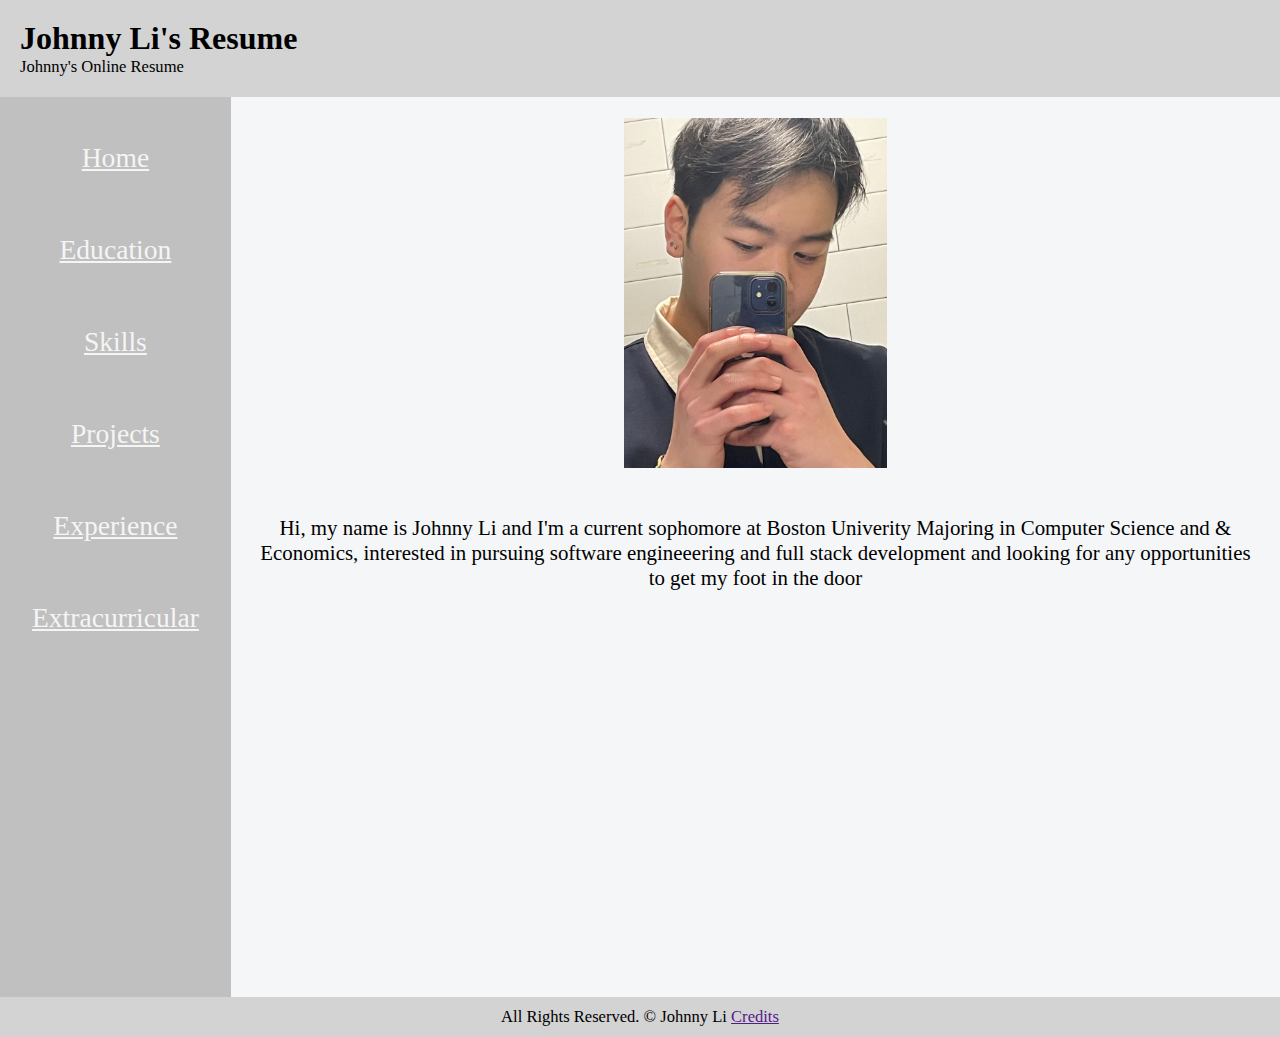
<file: index.html>
<!DOCTYPE html>
<html lang="en">
  <head>
      <meta charset="UTF-8">
      <title>Home | Johnny Li</title>
      <link rel="stylesheet" text="text/css" href="style.css">
  </head>
  <body>
    <div id="pagewrap">

      <header>
        <h1>Johnny Li's Resume</h1>
        <p>Johnny's Online Resume</p>
      </header>

      <div id="navmain">
        <nav>
          <ul>
            <li><a href="index.html">Home</a></li>
            <li><a href="edu.html">Education</a> </li>
            <li><a href="skills.html">Skills</a> </li>
            <li><a href="projects.html">Projects</a> </li>
            <li><a href="experience.html">Experience</a></li>
            <li><a href="extra.html">Extracurricular</a></li>
          </ul>
        </nav>

        <main>
          <img src="IMG_6457.jpeg" alt="Johnny Li's picture">
          <p> Hi, my name is Johnny Li and I'm a current sophomore at Boston Univerity Majoring in Computer Science and & Economics,
            interested in pursuing software engineeering and full stack development and looking for any opportunities to get my foot in the door</p>
        </main>

      </div>

      <footer>
        <p>All Rights Reserved. &#169; Johnny Li  <a href="">Credits</a></p>
      </footer>

    </div>
  </body>
</html>
</file>
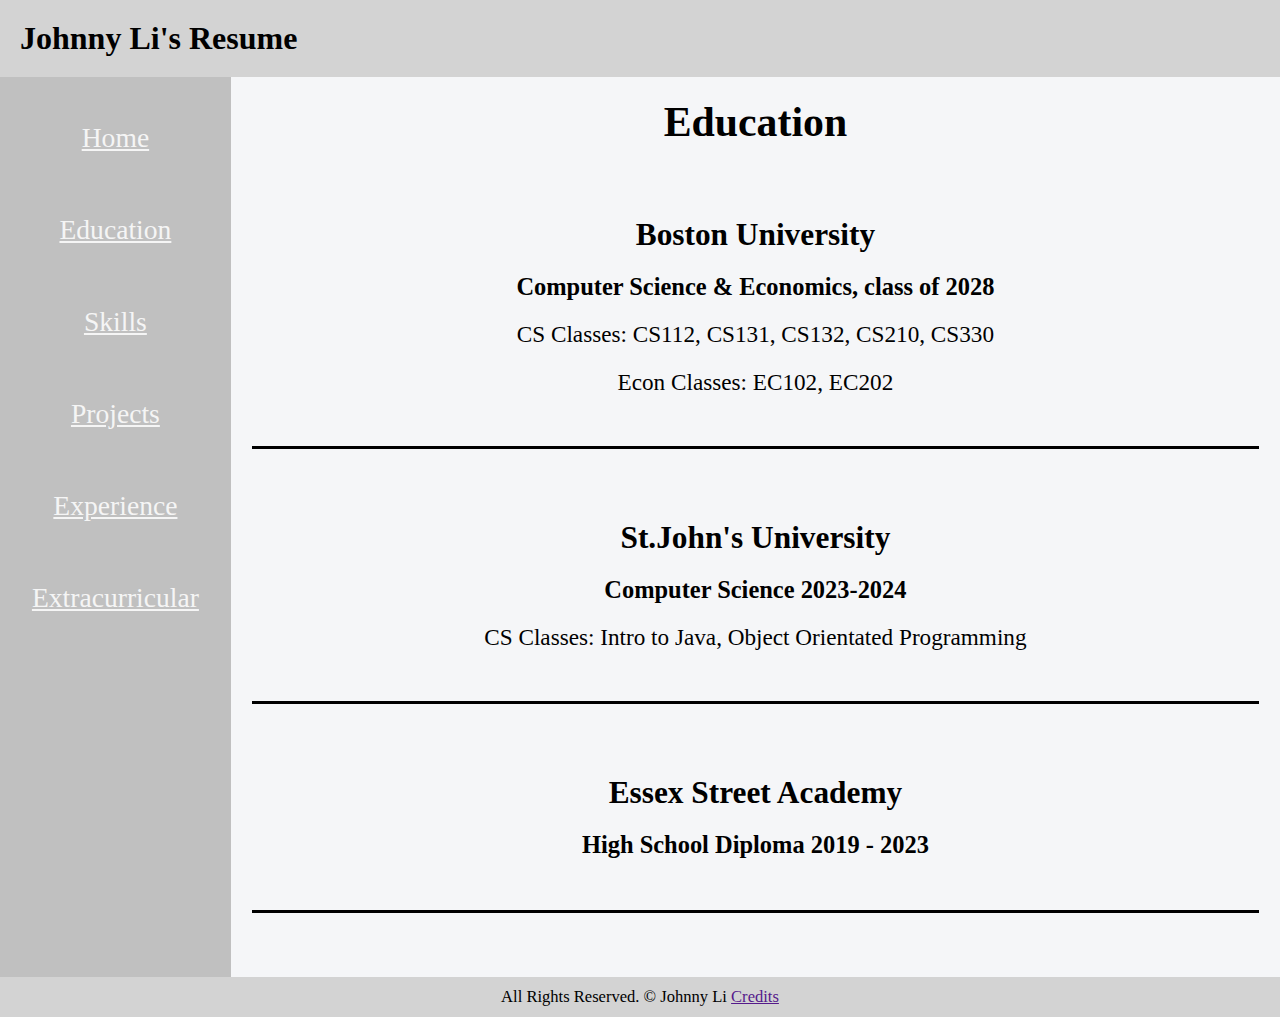
<file: edu.html>
<!DOCTYPE html>
<html lang="en">
    <head>
        <meta charset="UTF-8">
        <title>Home | Johnny Li</title>
        <link rel="stylesheet" text="text/css" href="style.css">
    </head>
    <body>
        <div id="pagewrap">

            <header>
                <h1>Johnny Li's Resume</h1>
            </header>

            <div id="navmain">

                <nav>
                    <ul>
                        <li><a href="index.html">Home</a></li>
                        <li><a href="edu.html">Education</a> </li>
                        <li><a href="skills.html">Skills</a> </li>
                        <li><a href="projects.html">Projects</a> </li>
                        <li><a href="experience.html">Experience</a></li>
                        <li><a href="extra.html">Extracurricular</a></li>
                    </ul>
                </nav>

                <main id="edumain">
                    <h1 id = edutitle>Education</h1>
                    <div class="edusections">
                        <h2 class = "School">Boston University</h2>
                        <h3 class = "yearmajor">Computer Science & Economics, class of 2028</h3>

                        <p class = "csclasses">CS Classes: CS112, CS131, CS132, CS210, CS330</p>
                        <p id = "econclasses">Econ Classes: EC102, EC202</p>
                    </div>

                    <div class="edusections">
                        <h2 class = "School">St.John's University</h2>
                        <h3 class = "yearmajor">Computer Science 2023-2024</h3>

                        <p class = "csclasses">CS Classes: Intro to Java, Object Orientated Programming</p>
                    </div>

                    <div class="edusections">
                        <h2 class = "School">Essex Street Academy</h2>
                        <h3 class = "yearmajor">High School Diploma 2019 - 2023</h3>
                    </div>

                </main>

            </div>

            <footer>
                <p>All Rights Reserved. &#169; Johnny Li  <a href="">Credits</a></p>
            </footer>

        </div>
    </body>
</html>
</file>
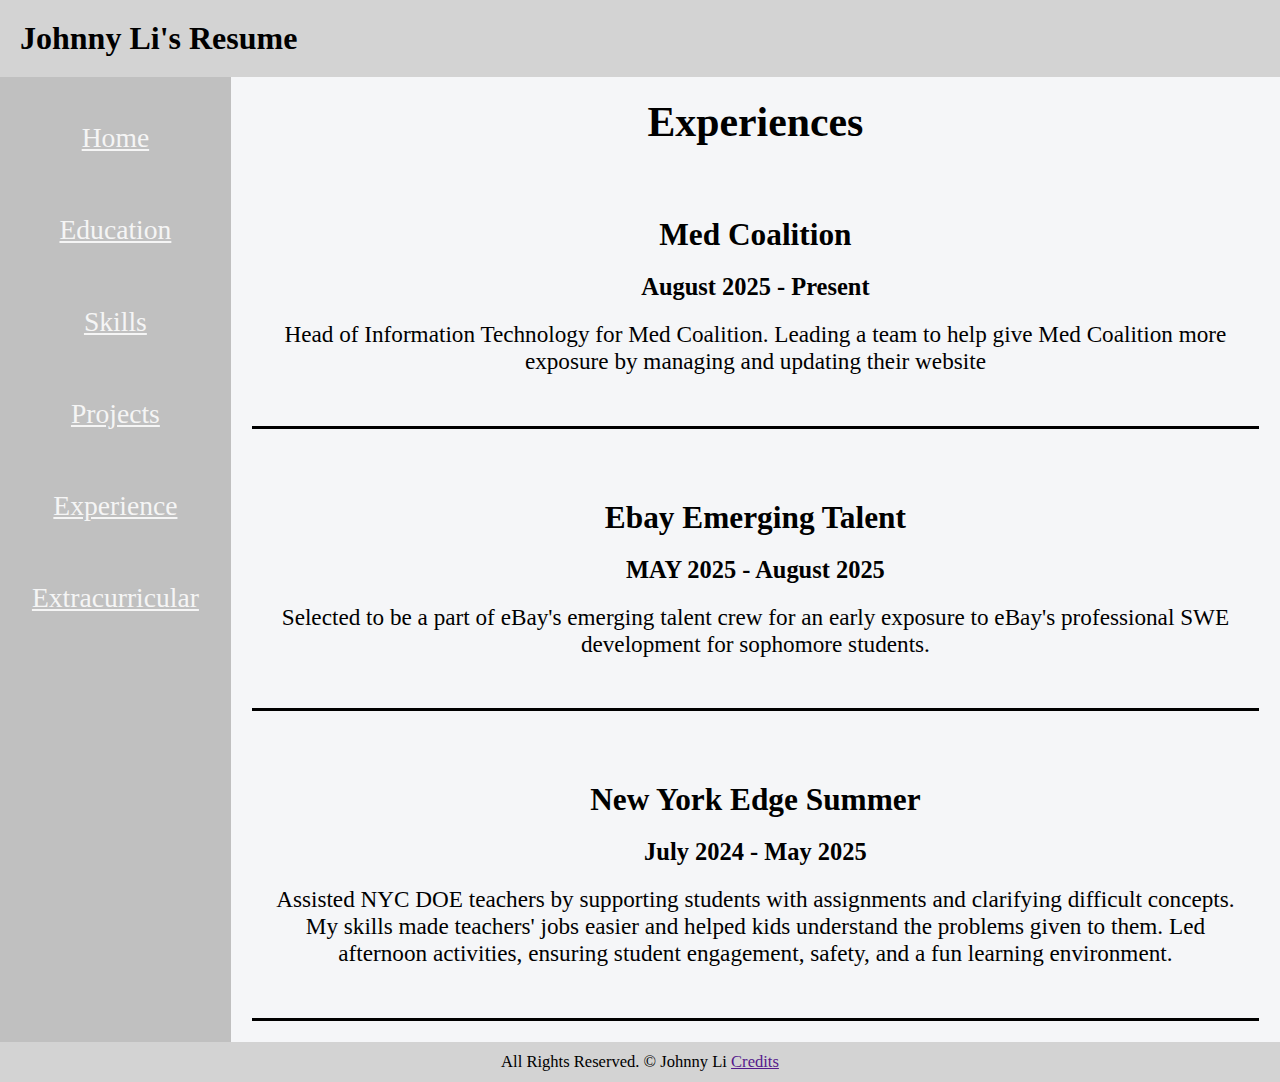
<file: experience.html>
<!DOCTYPE html>
<html lang="en">
  <head>
    <meta charset="UTF-8">
    <title>Home | Johnny Li</title>
    <link rel="stylesheet" text="text/css" href="style.css">
  </head>
  <body>
    <div id="pagewrap">

      <header>
        <h1>Johnny Li's Resume</h1>
      </header>

      <div id="navmain">

        <nav>
          <ul>
            <li><a href="index.html">Home</a></li>
            <li><a href="edu.html">Education</a> </li>
            <li><a href="skills.html">Skills</a> </li>
            <li><a href="projects.html">Projects</a> </li>
            <li><a href="experience.html">Experience</a></li>
            <li><a href="extra.html">Extracurricular</a></li>
          </ul>
        </nav>

        <main id="expmain">

          <h1 id="exptitle">Experiences</h1>
          <div class="expsections">
            <h2 id="medcoalition">Med Coalition</h2>
            <h3 class="expdate">August 2025 - Present</h3>
            <p class="expbio">Head of Information Technology for Med Coalition. Leading a team to help give
              Med Coalition more exposure by managing and updating their website</p>
          </div>

          <div class="expsections">
            <h2 id="eBay">Ebay Emerging Talent</h2>
            <h3 class="expdate">MAY 2025 - August 2025</h3>
            <p class="expbio">Selected to be a part of eBay's emerging talent crew for an early exposure to eBay's
              professional SWE development for sophomore students.</p>
          </div>

          <div class="expsections">
          <h2 id="NYC Edge">New York Edge Summer</h2>
          <h3 class="expdate">July 2024 - May 2025</h3>
          <p class="expbio">Assisted NYC DOE teachers by supporting students with assignments and clarifying difficult concepts.
            My skills made teachers' jobs easier and helped kids understand the problems given to them.
            Led afternoon activities, ensuring student engagement, safety, and a fun learning environment.</p>
          </div>
        </main>

      </div>

      <footer>
        <p>All Rights Reserved. &#169; Johnny Li  <a href="">Credits</a></p>
      </footer>

    </div>
  </body>
</html>
</file>
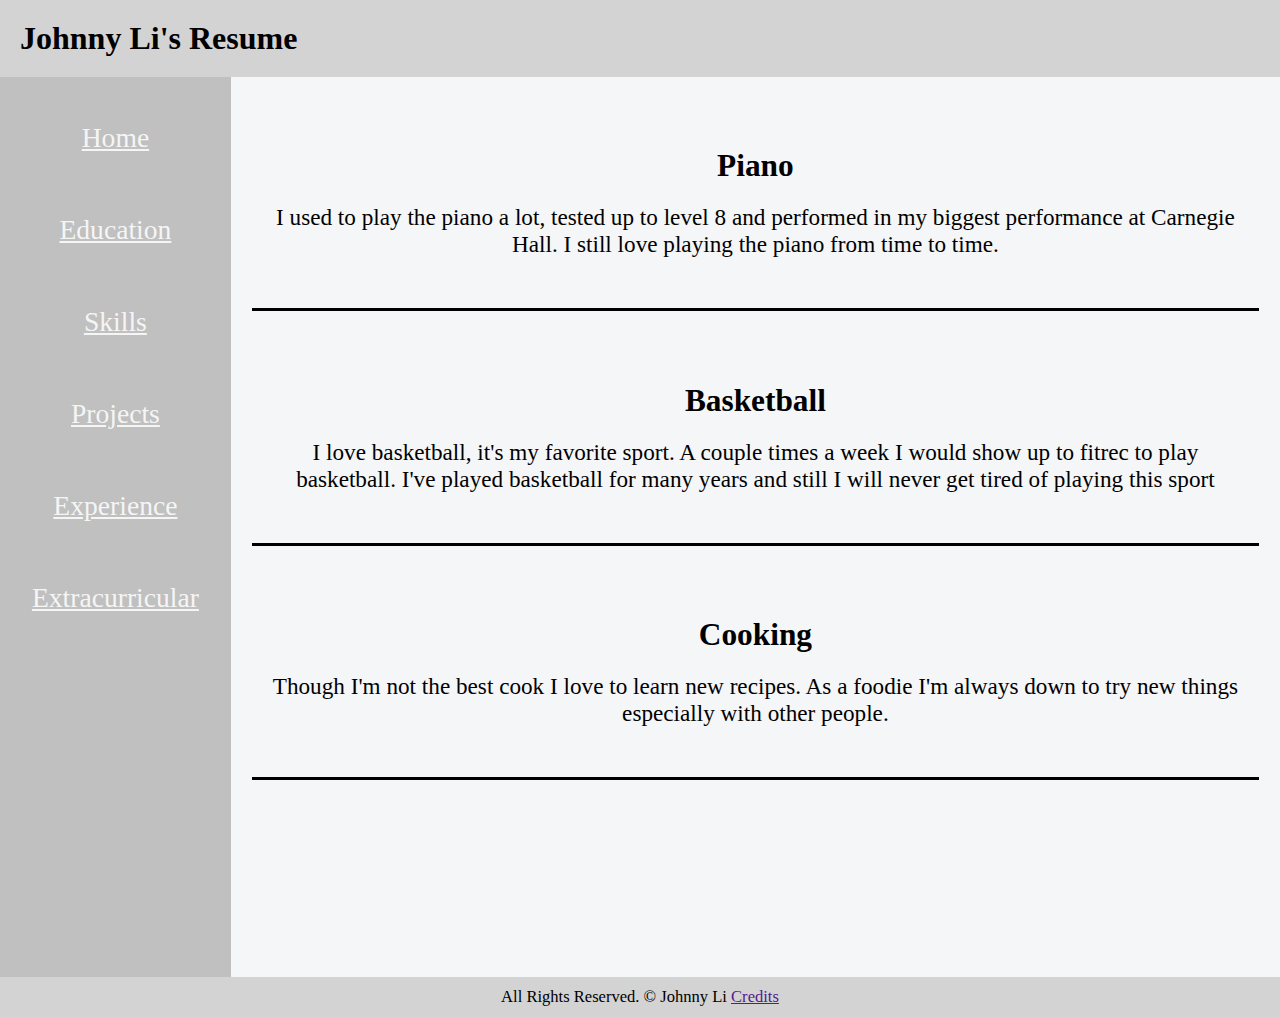
<file: extra.html>
<!DOCTYPE html>
<html lang="en">
    <head>
        <meta charset="UTF-8">
        <title>Home | Johnny Li</title>
        <link rel="stylesheet" text="text/css" href="style.css">
    </head>
    <body>
        <div id="pagewrap">

            <header>
                <h1>Johnny Li's Resume</h1>
            </header>

            <div id="navmain">

                <nav>
                    <ul>
                        <li><a href="index.html">Home</a></li>
                        <li><a href="edu.html">Education</a> </li>
                        <li><a href="skills.html">Skills</a> </li>
                        <li><a href="projects.html">Projects</a> </li>
                        <li><a href="experience.html">Experience</a></li>
                        <li><a href="extra.html">Extracurricular</a></li>

                    </ul>
                </nav>

                <main>
                    <div class="extrasections">
                        <h2 class="extratitle">Piano</h2>
                        <p class="extrabio">I used to play the piano a lot, tested up to level 8 and
                            performed in my biggest performance at Carnegie Hall. I still love playing the piano from
                            time to time.</p>
                    </div>

                    <div class="extrasections">
                        <h2 class="extratitle">Basketball</h2>
                        <p class="extrabio">I love basketball, it's my favorite sport. A couple times a week
                            I would show up to fitrec to play basketball. I've played basketball for many years
                            and still I will never get tired of playing this sport</p>
                    </div>

                    <div class="extrasections">
                        <h2 class="extratitle">Cooking</h2>
                        <p class="extrabio">Though I'm not the best cook I love to learn new recipes. As a foodie
                            I'm always down to try new things especially with other people.</p>
                    </div>



                </main>

            </div>

            <footer>
                <p>All Rights Reserved. &#169; Johnny Li  <a href="">Credits</a></p>
            </footer>

        </div>
    </body>
</html>
</file>
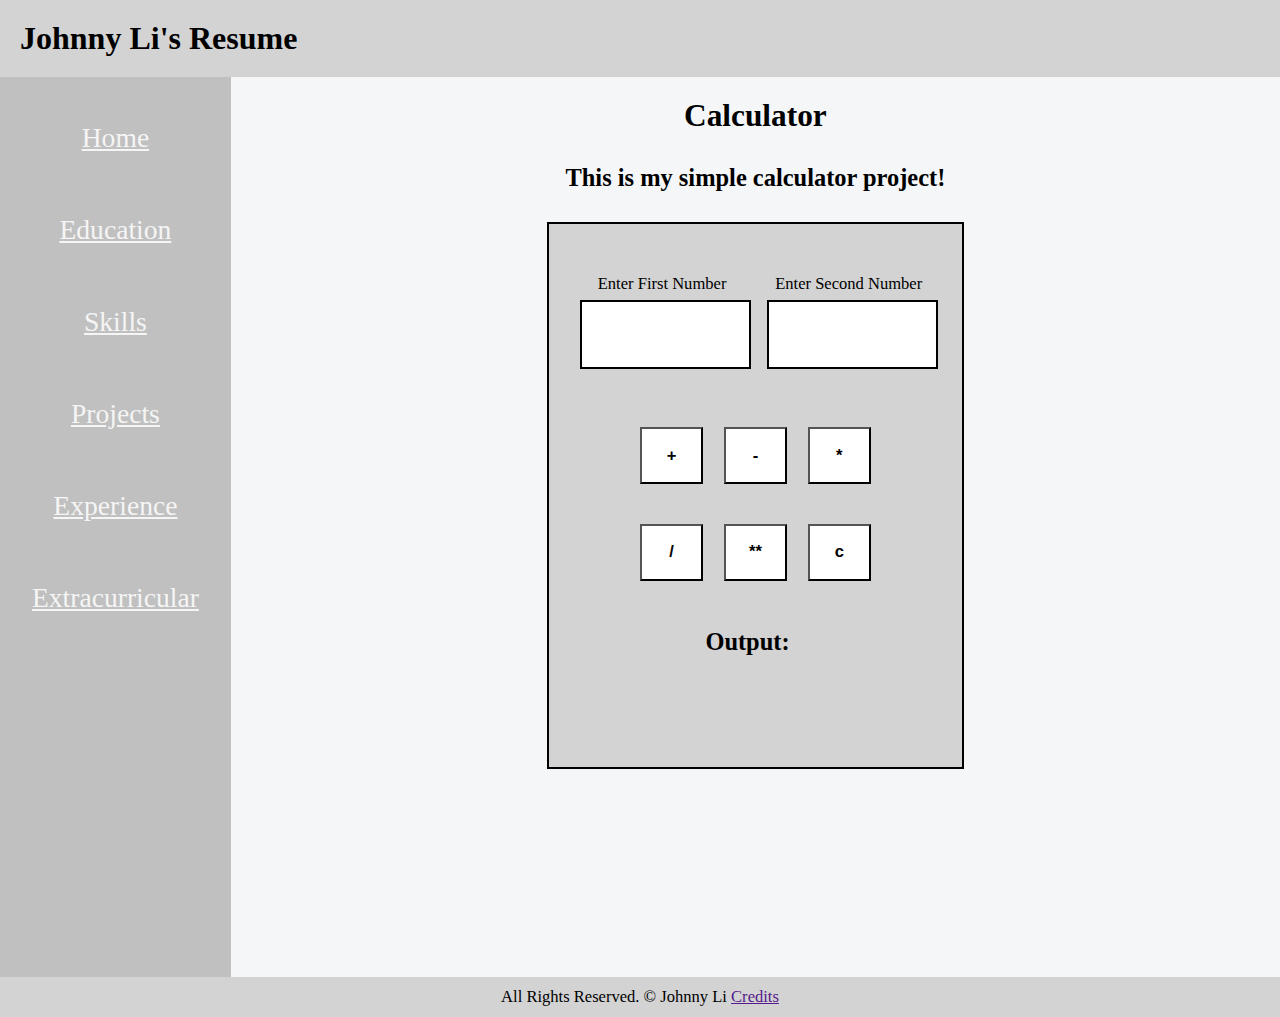
<file: projects.html>
<!DOCTYPE html>
<html lang="en">
    <head>
        <meta charset="UTF-8">
        <title>Home | Johnny Li</title>
        <link rel="stylesheet" text="text/css" href="style.css">
    </head>
    <body>
        <div id="pagewrap">

            <header>
                <h1>Johnny Li's Resume</h1>
            </header>

            <div id="navmain">

                <nav>
                    <ul>
                        <li><a href="index.html">Home</a></li>
                        <li><a href="edu.html">Education</a> </li>
                        <li><a href="skills.html">Skills</a> </li>
                        <li><a href="projects.html">Projects</a> </li>
                        <li><a href="experience.html">Experience</a></li>
                        <li><a href="extra.html">Extracurricular</a></li>
                    </ul>
                </nav>

                <main>
                    <h2 id="projecttitle">Calculator</h2>
                    <h3 id="projectbio">This is my simple calculator project!</h3>

                    <div id="calculatorcontainer">

                        <dix id="inputrow">
                            <div id="inputtitle1">
                                <p class="inputlabel">Enter First Number</p>
                                <input class="inputnumber" type="text" id="firstnumber">
                            </div>

                            <div id="inputtitle2">
                                <p class="inputlabel">Enter Second Number</p>
                                <input class="inputnumber" type="text" id="lastnumber">
                            </div>
                        </dix>

                        <div id="buttonsection1">
                            <button class="buttons" onclick="addition()">+</button>
                            <button class="buttons" onclick="subtraction()">-</button>
                            <button class="buttons" onclick="multiplication()">*</button>
                        </div>
                        <div id="buttonsection2">
                            <button class="buttons" onclick="division()">/</button>
                            <button class="buttons" onclick="power()">**</button>
                            <button class="buttons" onclick="cleardata()">c</button>
                        </div>

                        <div id="outputbar">
                            <h3 id="outputlabel">Output:</h3>
                            <h3 id="output"></h3>
                        </div>
                    </div>

                </main>
                <script src="calculator.js"></script>
            </div>

            <footer>
                <p>All Rights Reserved. &#169; Johnny Li  <a href="">Credits</a></p>
            </footer>

        </div>
    </body>
</html>
</file>
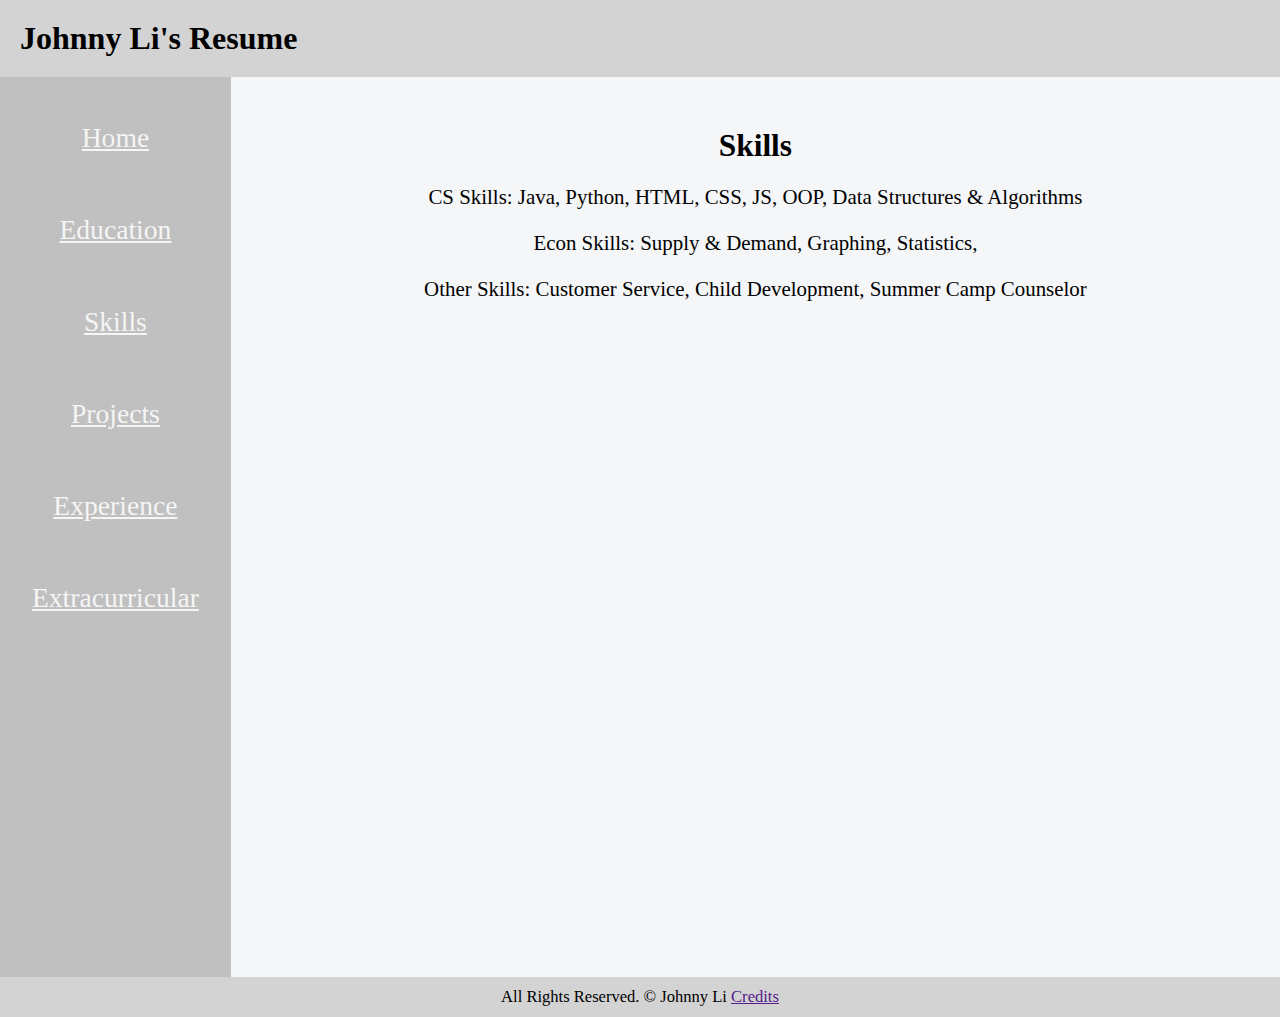
<file: skills.html>
<!DOCTYPE html>
<html lang="en">
    <head>
        <meta charset="UTF-8">
        <title>Home | Johnny Li</title>
        <link rel="stylesheet" text="text/css" href="style.css">
    </head>
    <body>
        <div id="pagewrap">

            <header>
                <h1>Johnny Li's Resume</h1>
            </header>

            <div id="navmain">

                <nav>
                    <ul>
                        <li><a href="index.html">Home</a></li>
                        <li><a href="edu.html">Education</a> </li>
                        <li><a href="skills.html">Skills</a> </li>
                        <li><a href="projects.html">Projects</a> </li>
                        <li><a href="experience.html">Experience</a></li>
                        <li><a href="extra.html">Extracurricular</a></li>
                    </ul>
                </nav>

                <main id="skillsmain">
                    <h2 id="skillstitle">Skills</h2>

                    <p class="skillsbio">CS Skills: Java, Python, HTML, CSS, JS, OOP, Data Structures & Algorithms</p>
                    <p class="skillsbio">Econ Skills: Supply & Demand, Graphing, Statistics, </p>
                    <p class="skillsbio">Other Skills: Customer Service, Child Development, Summer Camp Counselor</p>


                </main>

            </div>

            <footer>
                <p>All Rights Reserved. &#169; Johnny Li  <a href="">Credits</a></p>
            </footer>

        </div>
    </body>
</html>
</file>
<file: style.css>
/*
    Followed Discussion 1 for some of these
 */
*{
    margin: 0;
}


#pagewrap{
    background-color: #f5f6f8;
    width: 100%;
    margin: 0 auto;
    display: flex;
    flex-direction: column;
}


#navmain{
    width: 100%;
    display: flex;
    flex-direction: row;
    min-height: 100vh;
}

main{
    width: 100%;
    height: 100%;
    text-align: center;
    font-size: calc(1.7px + 1.5vw);
}

/*
Size my profile picture to reasonable size
 */
main img{
    width: 25%;
    height: 15%;
    max-width: 40%;
}

main *{
    margin: 2%;
}

nav{
    width: 22%;
    background-color: silver;
}

nav ul{
    margin: 0;
    list-style: none;
    display: block;
    text-align: center;
    padding: 0;
    width: 100%;
    height: 100%;
}

nav li{
    border: none;
    margin: 30px auto;
    padding: 15px 0;
    text-align: center;
    width: 100%;
}

nav a{
    color: whitesmoke;
    font-size: calc(2px + 2vw);
}

header{
    background-color: lightgray;
    padding: 20px;
    text-align: left;
}

header h1{
    margin: 0;
}

header p{
    margin: 0;
    font-size: calc(1.2px + 1.2vw);
}

footer{
    text-align: center;
    background-color: lightgray;
    width: 100%;
    padding: 10px 0;
    font-size: calc(1.2px + 1.2vw);
}

/*
Edu section
 */


.edusections{
    padding: 30px 0;
    border-bottom: 3px solid black; /*Creates line under my section wrapped in div*/
}

.csclasses{
    font-size: calc(4px + 1.5vw);
}

#econclasses{
    font-size: calc(4px + 1.5vw);
}


/*
Skills section
 */

#skillsmain{
    padding: 30px 0;
    margin: 0 auto;
}

.skills{
    font-size: calc(4px + 1.5vw);
}

/*
Experience Section
 */

.expbio{
    font-size: calc(4px + 1.5vw);
}

.expsections{
    padding: 30px 0;
    border-bottom: 3px solid black; /*Creates line under my section wrapped in div*/
}


/*
Extracurricular Section
 */

.extrasections{
    padding: 30px 0;
    border-bottom: 3px solid black; /*Creates line under my section wrapped in div*/
}

.extrabio{
    font-size: calc(4px + 1.5vw);
}

/*
Project Section
*/

#outputlabel{
    display: inline;
    text-align: center;
}

#output{
    display: inline;
    text-align: center;
}

.buttons{
    width: calc(50px + 1vw);
    height: calc(45px + 1vw);
    font-size: calc(1.2px + 1.2vw);
    font-weight: bold;
    background-color: white;
}

.inputnumber{
    width: calc(150px + 1vw);
    height: calc(50px + 1vw);
    font-size: calc(1.2px + 1.5vw);
    border: 2px solid black;
}

#buttonsection1{
    display: block;
    text-align: center;
    padding-top: 30px;
    padding-bottom: 15px;
}

#buttonsection2{
    display: block;
    text-align: center;
    padding-bottom: 30px;
}

#calculatorcontainer{
    border: 2px solid black;
    width: calc(400px + 1vw);
    height: calc(500px + 1vw);
    margin: 30px auto;
    padding-top: 30px;
    background-color: lightgray;

}

#projectbio{
    margin: 30px auto;
}

.inputlabel{
    font-size: calc(1.2px + 1.2vw);
    text-align: center;
}

#inputrow{
    display: flex;
    justify-content: center;
}

@media  screen and (max-width: 1000px) {
    #navmain{
        flex-direction: column;
    }

    nav, main{
        width: 100%;
    }
    main img{
        max-width: 40%;
        height: 30%;
    }
    main p{
        text-align: center;
    }

    nav ul{
        display: flex;
        flex-direction: row;
        justify-content: space-evenly;
    }

    nav li{
        display: inline;
        margin: 5px;
        width: auto;
    }

    nav a{
        display: inline-block;
        padding: 5px 5px;
    }

    header{
        text-align: center;
    }

    main{
        min-height: 100vh;
    }

    header p{
        font-size: calc(2px + 2vw);
    }

    footer{
        text-align: center;
    }
}
</file>
